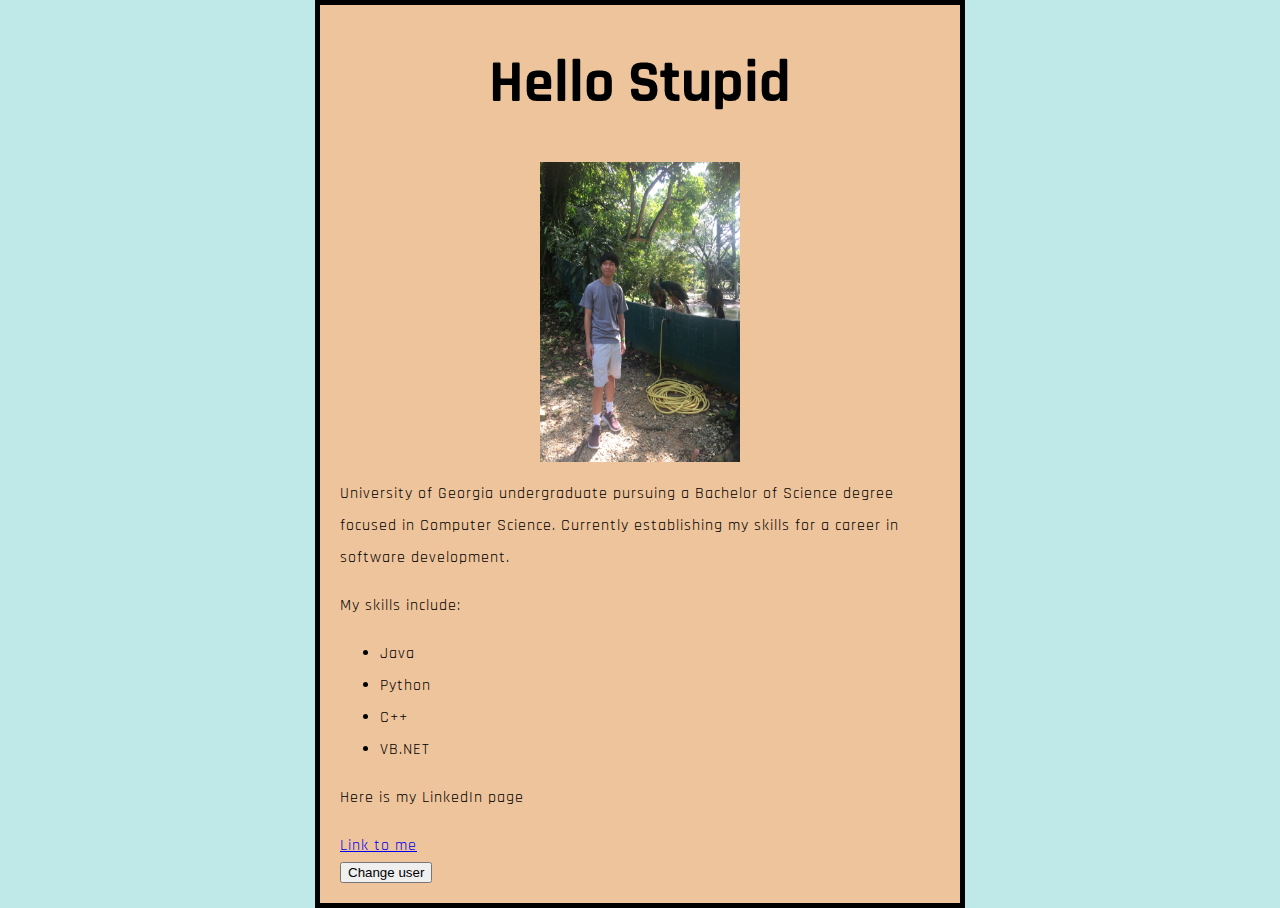
<file: index.html>
<!DOCTYPE html>
<html>
	<head>
    	<meta charset="utf-8">
    	<title>My test page</title>
    	<link href="https://fonts.googleapis.com/css2?family=Rajdhani:wght@500&display=swap" rel="stylesheet">
    	<link href="styles/style.css" rel="stylesheet">
  	</head>
	<body>

		<h1>Hello Stupid</h1>
		<img src="images/me1.JPG" alt="My test image">

		<p>University of Georgia undergraduate pursuing a Bachelor of Science degree focused in Computer Science. Currently establishing my skills for a career in software development. </p>

		<p>My skills include: </p>
		<ul>
			<li>Java</li>
			<li>Python</li>
			<li>C++</li>
			<li>VB.NET</li>
		</ul>
		<p>Here is my LinkedIn page</p>
		<a href="https://www.linkedin.com/in/henson-hugh-2bb8671b0/">Link to me</a>
		<br>
		<button>Change user</button>
		<script src="scripts/main.js"></script>
	</body>
</html>
</file>
<file: styles/style.css>
html {
	font-size: 10px;
	font-family: "Rajdhani";
	background-color: #BFE8E8;
}

h1 {
	font-size: 60px;
	text-align: center;
}

a, p, li {
	font-size: 16px;
	line-height: 2;
	letter-spacing: 1px;
}

body {
 	width: 600px;
  	margin: 0 auto;
  	background-color: #EDC49B;
 	padding: 0 20px 20px 20px;
  	border: 5px solid black;
}

img {
	display: block;
  	margin: 0 auto;
 	width: 200px;
 	height: 300px;
}
</file>
